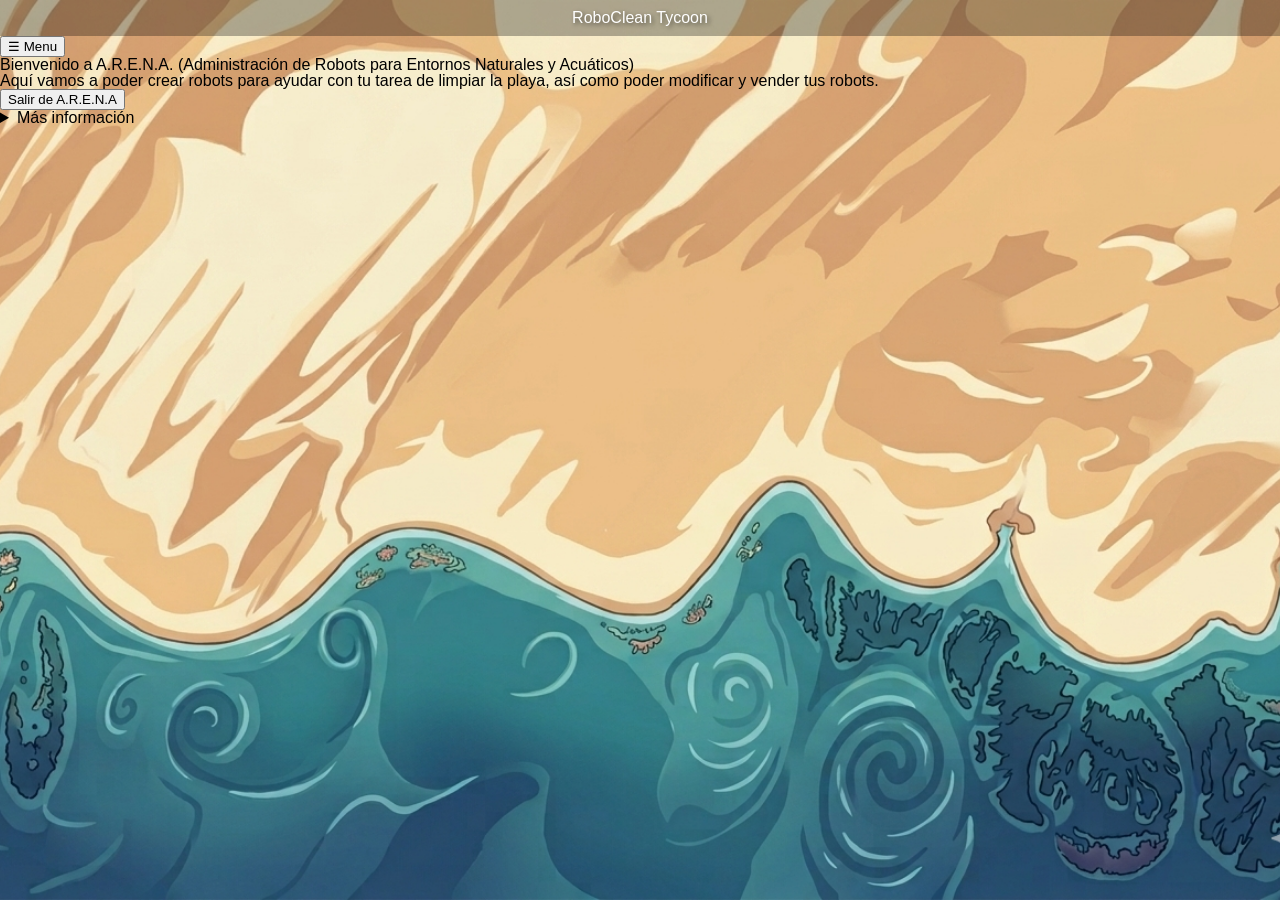
<file: fuentes/index.html>
<!DOCTYPE html>
<html lang="es">
<head>
    <meta charset="UTF-8" />
    <meta name="viewport" content="width=device-width, initial-scale=1" />
    <meta name="author" content="sergio gonzalez garcia, Alberto Rodriguez Piris, Juan Ramon Martinez Sanchez" />
    <title>RoboClean Tycoon</title>
    <link rel="stylesheet" href="css/reset.css" />
    <link rel="stylesheet" href="css/estilos.css" />
</head>
<body>

    <header>
        <h1>RoboClean Tycoon</h1>
    </header>
    
	<button id="botonMenu">☰ Menu</button>
	<nav id="navPrincipal">
		<a href="#">Menu principal</a>
		<a href="#">Crear Robot</a>
		<a href="#">Ver tus robots</a>
        <a href="#">Mapa</a>
        <a href="#">Tienda</a>
	</nav>

    <main>
        <div class="vista activa" id="Principal">
            <p>Bienvenido a A.R.E.N.A. (Administración de Robots para Entornos Naturales y Acuáticos)</p>
            <p>Aquí vamos a poder crear robots para ayudar con tu tarea de limpiar la playa, así como poder modificar y vender tus robots.</p>
            <button id="salida">Salir de A.R.E.N.A</button>
        </div>

        <div class="vista" id="Creacion">
            <!-- ... existing creation content ... -->
            <h2>Creación del Robot</h2>
            <form id="formulario" action="" method="get">
                <input type="hidden" id="version" name="game_version" value="1.4.2">

                <p>
                    <label for="usuario">Usuario:</label>
                    <input type="text" id="usuario" name="usuario" required>
                </p>

                <p>
                    <label for="password">Contraseña:</label>
                    <input type="password" id="password" name="password" required>
                </p>

                <p>
                    <label for="nacimiento">Fecha de nacimiento:</label>
                    <input type="date" id="nacimiento" name="nacimiento">
                </p>

                <p>
                    <label for="robot">Robot:</label>
                    <select id="robot" name="robot">
                        <option value="">-- Selecciona --</option>
                        <option value="r1">WALL-E Mk1</option>
                        <option value="r2">TRASH-X 3000</option>
                    </select>
                </p>

                <p>Modo de operación:</p>
                <p>
                    <label><input type="radio" name="modo" value="auto"> Automático</label>
                    <label><input type="radio" name="modo" value="manual" checked> Manual</label>
                    <label><input type="radio" name="modo" value="hibrido"> Híbrido</label>
                </p>

                <p>Mejoras:</p>
                <p>
                    <label><input type="checkbox" name="mejoras" value="turbo"> Turbo</label>
                    <label><input type="checkbox" name="mejoras" value="capacidad" checked> Contenedor extra</label>
                    <label><input type="checkbox" name="mejoras" value="ia"> Módulo IA</label>
                    <label><input type="checkbox" name="mejoras" value="solar"> Panel solar</label>
                </p>

                <p>
                    <label for="mision">Descripción de la misión:</label><br>
                    <textarea id="mision" name="mision"></textarea>
                </p>

                <p>
                    <label for="imagen">Imagen del robot:</label>
                    <input type="file" id="imagen" name="imagen" accept="image/*">
                </p>

                <p>
                    <button type="submit" id="botonInsertar">Insertar</button>
                    <button type="reset">Reiniciar</button>
                </p>
            </form>
        </div>

        <div class="vista" id="Lista">
            <h2>Lista de Usuarios</h2>
            <ul id="listaUsuarios"></ul>
        </div>
        <div class="vista" id="Mapa">
            <div class="hud">
                <div class="stat">Monedas: <span id="monedas">10</span></div>
                <div class="stat">Basura: <span id="contador">0</span></div>
                <div class="stat">Nivel: <span id="nivel">1</span></div>
            </div>
            <div id="game-canvas">
                <!-- El robot y la basura aparecerán aquí -->
            </div>
        </div>

        <div class="vista" id="Mejoras">
            <h2>Tienda de Robots</h2>
            <p>¡Usa las monedas recogidas para añadir nuevos robots a tu flota!</p>
            <div class="upgrade-container">
                <div class="upgrade-card">
                    <h3>Comprar Robot</h3>
                    <p>Añade un nuevo robot a tu flota (Máximo 4).</p>
                    <p>Robots Activos: <span id="upgrade-nivel">0</span>/4</p>
                    <p>Coste: <span id="upgrade-coste">10</span> monedas</p>
                    <button id="botonMejorar">Comprar Robot</button>
                </div>
            </div>
        </div>

        <div class="vista" id="vistaUpdate">
            <h2>Actualización de Robot</h2>
            <!-- Contenido de actualización de los compañeros -->
        </div>

        <div class="vista" id="Victoria">
            <div class="victoria-overlay">
                <div class="victoria-card">
                    <div class="victoria-stars">⭐⭐⭐</div>
                    <h2 class="victoria-titulo">¡VICTORIA!</h2>
                    <p class="victoria-subtitulo">¡La playa está completamente limpia!</p>
                    <p class="victoria-desc">Tus 4 robots han alcanzado el nivel máximo.<br>¡Eres el mejor gestor de robots de la costa!</p>
                    <div class="victoria-robots">🤖🤖🤖🤖</div>
                    <button id="botonJugarDeNuevo" onclick="location.reload()">🔄 Jugar de nuevo</button>
                </div>
            </div>
        </div>
        </div>
    </main>
		
    <footer>
        <details>
            <summary>Más información</summary>
            <p><a href="https://www.policia.es/_es/index.php">Web Personal</a></p>
            <p>Correo: correofalso@gmail.com</p> 
            <p>Número Contacto: 666666666</p>
        </details>
    </footer>

    <script src="app.js"></script>
    <script src="js/controladores/listar.js"></script>
    <script src="js/controladores/create.js"></script>
    <script src="js/controladores/delete.js"></script>
    <script src="js/vistas/menu.js"></script>
    <script src="js/controladores/tycoon.js"></script>
</body>
</html>
</file>
<file: fuentes/css/estilos.css>
.vista {
    display: none;
}

.activa {
    display: block;
}

body {
    background-image: url('../imagenes/playa.png');
    background-size: cover;
    background-position: center;
    background-repeat: no-repeat;
    background-attachment: fixed;
    font-family: 'Segoe UI', Tahoma, Geneva, Verdana, sans-serif;
}

header h1 {
    text-align: center;
    color: white;
    text-shadow: 2px 2px 4px rgba(0,0,0,0.5);
    background-color: rgba(0,0,0,0.3);
    padding: 10px;
}

#navPrincipal {
    display: none;
    background: rgba(255,255,255,0.9);
    padding: 10px;
    border-radius: 5px;
}

#navPrincipal.visible {
    display: block;
}

#navPrincipal a {
    display: block;
    padding: 10px;
    text-decoration: none;
    color: #333;
    font-weight: bold;
}

#navPrincipal a:hover {
    background-color: #ddd;
}

/* Juego Tycoon */
#game-canvas {
    position: relative;
    width: 100%;
    height: 450px;
    overflow: hidden;
    background: transparent;
    border: none;
}

.hud {
    display: flex;
    justify-content: space-around;
    padding: 15px;
    background: rgba(255,255,255,0.8);
    border-radius: 10px;
    margin: 10px;
    box-shadow: 0 4px 6px rgba(0,0,0,0.1);
}

.stat {
    font-size: 1.1rem;
    font-weight: bold;
    color: #2c3e50;
    margin: 0 10px;
}

/* Contenedor del Robot y su Barra */
.robot-container {
    position: absolute;
    display: flex;
    flex-direction: column;
    align-items: center;
    transform: translate(-50%, -50%);
    user-select: none;
    z-index: 10;
}

.robot-sprite {
    width: 60px;
    height: 60px;
    object-fit: contain;
}

/* Barra de Experiencia estilo Batería */
.battery-container {
    width: 40px;
    height: 12px;
    border: 2px solid #333;
    background: #eee;
    border-radius: 2px;
    position: relative;
    margin-top: 5px;
    padding: 1px;
}

/* El "pitorro" de la batería */
.battery-container::after {
    content: '';
    position: absolute;
    right: -5px;
    top: 2px;
    width: 3px;
    height: 4px;
    background: #333;
    border-radius: 0 1px 1px 0;
}

.battery-fill {
    width: 0%;
    height: 100%;
    background-color: #2ecc71;
    transition: width 0.3s ease-out, background-color 0.3s;
}

.trash-sprite {
    position: absolute;
    width: 45px;
    height: 45px;
    object-fit: contain;
    transform: translate(-50%, -50%);
    user-select: none;
}

.trash-sprite.collected {
    transform: translate(-50%, -50%) scale(0);
    transition: transform 0.3s ease-in;
}

/* Mejoras */
.upgrade-container {
    display: flex;
    justify-content: center;
    padding: 20px;
}

.upgrade-card {
    background: white;
    border-radius: 15px;
    padding: 25px;
    width: 300px;
    text-align: center;
    box-shadow: 0 8px 16px rgba(0,0,0,0.2);
    border: 3px solid #f1c40f;
}

.upgrade-card h3 {
    margin-top: 0;
    color: #d35400;
}

button#botonMejorar {
    background-color: #27ae60;
    color: white;
    border: none;
    padding: 10px 20px;
    font-size: 1.1rem;
    border-radius: 5px;
    cursor: pointer;
    transition: background 0.3s;
}

button#botonMejorar:hover {
    background-color: #2ecc71;
}

button#botonMejorar:disabled {
    background-color: #95a5a6;
    cursor: not-allowed;
}
/* ============================================
   CAMBIOS EQUIPO-ZETA (v2)
   ============================================ */

/* 3. Moneda mejorada en el HUD */
#monedas::before {
    content: '🪙 ';
}

.stat:has(#monedas) {
    background: linear-gradient(135deg, #f6d365, #fda085);
    color: #7b3f00;
    padding: 6px 14px;
    border-radius: 20px;
    box-shadow: 0 2px 8px rgba(253,160,133,0.5);
    font-size: 1.15rem;
    border: 2px solid #f1c40f;
    text-shadow: 0 1px 2px rgba(255,255,255,0.5);
}

/* 2. Efecto brillo al subir de nivel */
@keyframes levelUpGlow {
    0%   { filter: brightness(1) drop-shadow(0 0 0px gold); transform: translate(-50%,-50%) scale(1); }
    25%  { filter: brightness(2) drop-shadow(0 0 12px gold); transform: translate(-50%,-50%) scale(1.3); }
    50%  { filter: brightness(1.5) drop-shadow(0 0 20px #fff700); transform: translate(-50%,-50%) scale(1.1); }
    75%  { filter: brightness(2) drop-shadow(0 0 12px gold); transform: translate(-50%,-50%) scale(1.25); }
    100% { filter: brightness(1) drop-shadow(0 0 0px gold); transform: translate(-50%,-50%) scale(1); }
}

.robot-container.level-up {
    animation: levelUpGlow 0.9s ease-in-out;
}

/* Partícula de nivel subido */
.level-up-text {
    position: absolute;
    top: -30px;
    left: 50%;
    transform: translateX(-50%);
    color: #f1c40f;
    font-weight: bold;
    font-size: 0.9rem;
    text-shadow: 0 0 6px #ff8c00;
    animation: floatUp 1s ease-out forwards;
    pointer-events: none;
    white-space: nowrap;
    z-index: 20;
}

@keyframes floatUp {
    0%   { opacity: 1; transform: translateX(-50%) translateY(0); }
    100% { opacity: 0; transform: translateX(-50%) translateY(-40px); }
}

/* 1. Pantalla de Victoria */
#Victoria {
    padding: 0;
}

.victoria-overlay {
    display: flex;
    align-items: center;
    justify-content: center;
    min-height: 80vh;
    background: linear-gradient(135deg, rgba(0,150,255,0.15), rgba(255,215,0,0.2));
    animation: victoriaBg 2s ease-in-out infinite alternate;
}

@keyframes victoriaBg {
    from { background: linear-gradient(135deg, rgba(0,150,255,0.1), rgba(255,215,0,0.15)); }
    to   { background: linear-gradient(135deg, rgba(255,215,0,0.2), rgba(0,220,100,0.15)); }
}

.victoria-card {
    background: rgba(255,255,255,0.95);
    border-radius: 24px;
    padding: 50px 60px;
    text-align: center;
    box-shadow: 0 20px 60px rgba(0,0,0,0.3), 0 0 0 4px #f1c40f;
    max-width: 480px;
    animation: victoriaEntrada 0.7s cubic-bezier(.22,1,.36,1) both;
}

@keyframes victoriaEntrada {
    from { opacity: 0; transform: scale(0.7) translateY(40px); }
    to   { opacity: 1; transform: scale(1) translateY(0); }
}

.victoria-stars {
    font-size: 2.5rem;
    animation: starSpin 1.5s ease-in-out infinite alternate;
}

@keyframes starSpin {
    from { letter-spacing: 4px; }
    to   { letter-spacing: 16px; }
}

.victoria-titulo {
    font-size: 3rem;
    font-weight: 900;
    background: linear-gradient(90deg, #f1c40f, #e67e22, #e74c3c);
    -webkit-background-clip: text;
    -webkit-text-fill-color: transparent;
    background-clip: text;
    margin: 10px 0;
    text-shadow: none;
    animation: titlePulse 1s ease-in-out infinite alternate;
}

@keyframes titlePulse {
    from { letter-spacing: 2px; }
    to   { letter-spacing: 6px; }
}

.victoria-subtitulo {
    font-size: 1.3rem;
    color: #27ae60;
    font-weight: bold;
    margin-bottom: 10px;
}

.victoria-desc {
    color: #555;
    line-height: 1.7;
    margin-bottom: 20px;
}

.victoria-robots {
    font-size: 2rem;
    margin: 15px 0;
    animation: robotsBounce 0.8s ease-in-out infinite alternate;
}

@keyframes robotsBounce {
    from { letter-spacing: 4px; transform: translateY(0); }
    to   { letter-spacing: 12px; transform: translateY(-6px); }
}

#botonJugarDeNuevo {
    background: linear-gradient(135deg, #27ae60, #2ecc71);
    color: white;
    border: none;
    padding: 14px 32px;
    font-size: 1.1rem;
    font-weight: bold;
    border-radius: 30px;
    cursor: pointer;
    box-shadow: 0 4px 16px rgba(46,204,113,0.4);
    transition: transform 0.2s, box-shadow 0.2s;
    margin-top: 10px;
}

#botonJugarDeNuevo:hover {
    transform: scale(1.07);
    box-shadow: 0 6px 24px rgba(46,204,113,0.6);
}
</file>
